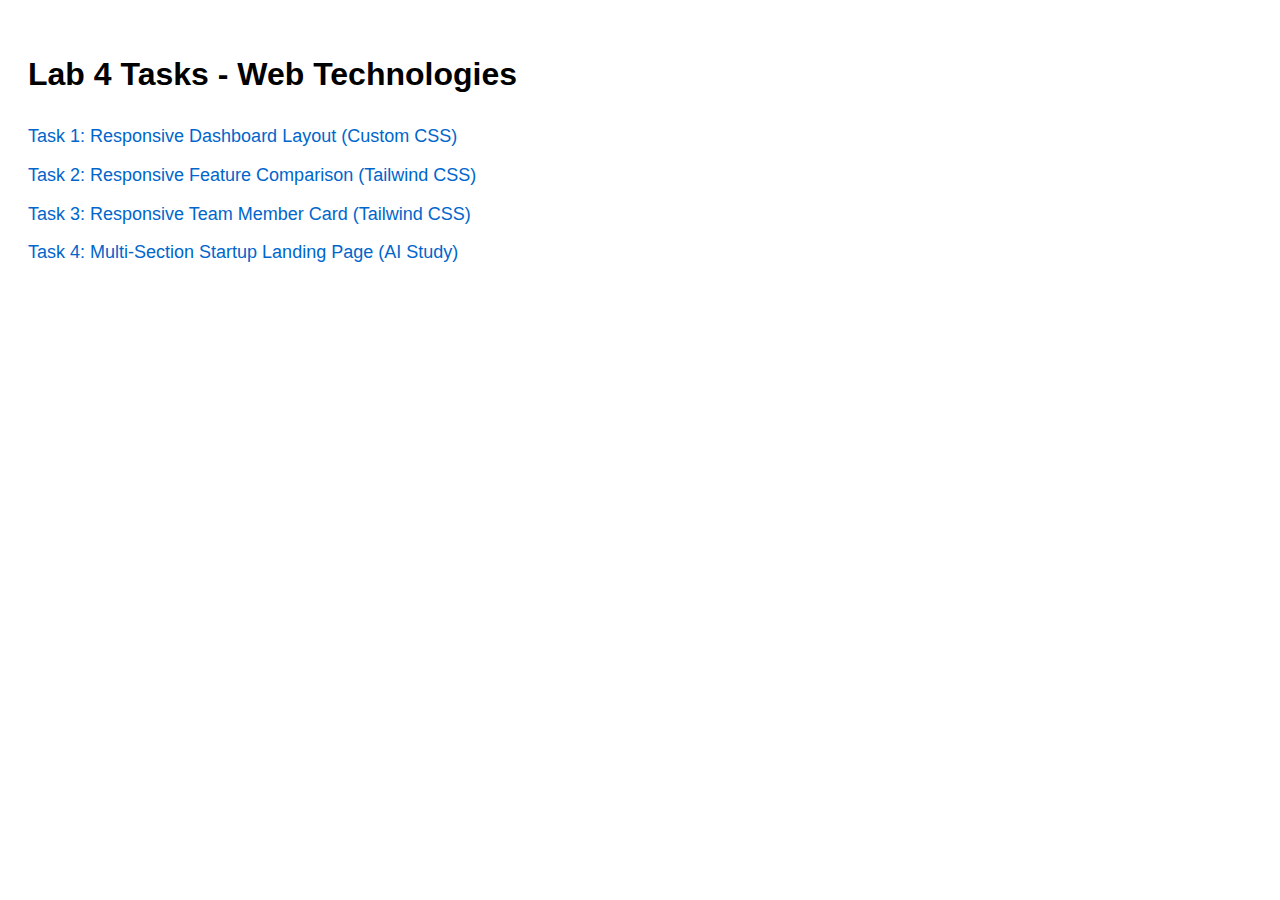
<file: i222517 , lab4/index.html>
<!DOCTYPE html>
<html lang="en">

<head>
    <meta charset="UTF-8">
    <meta name="viewport" content="width=device-width, initial-scale=1.0">
    <title>Lab 4 Tasks</title>
    <style>
        body {
            font-family: sans-serif;
            padding: 20px;
            line-height: 1.6;
        }

        ul {
            list-style-type: none;
            padding: 0;
        }

        li {
            margin-bottom: 10px;
        }

        a {
            text-decoration: none;
            color: #0066cc;
            font-size: 18px;
        }

        a:hover {
            text-decoration: underline;
        }
    </style>
</head>

<body>
    <h1>Lab 4 Tasks - Web Technologies</h1>
    <ul>
        <li><a href="task1_dashboard.html">Task 1: Responsive Dashboard Layout (Custom CSS)</a></li>
        <li><a href="task2_feature_comparison.html">Task 2: Responsive Feature Comparison (Tailwind CSS)</a></li>
        <li><a href="task3_team_card.html">Task 3: Responsive Team Member Card (Tailwind CSS)</a></li>
        <li><a href="task4_landing_page.html">Task 4: Multi-Section Startup Landing Page (AI Study)</a></li>
    </ul>
</body>

</html>
</file>
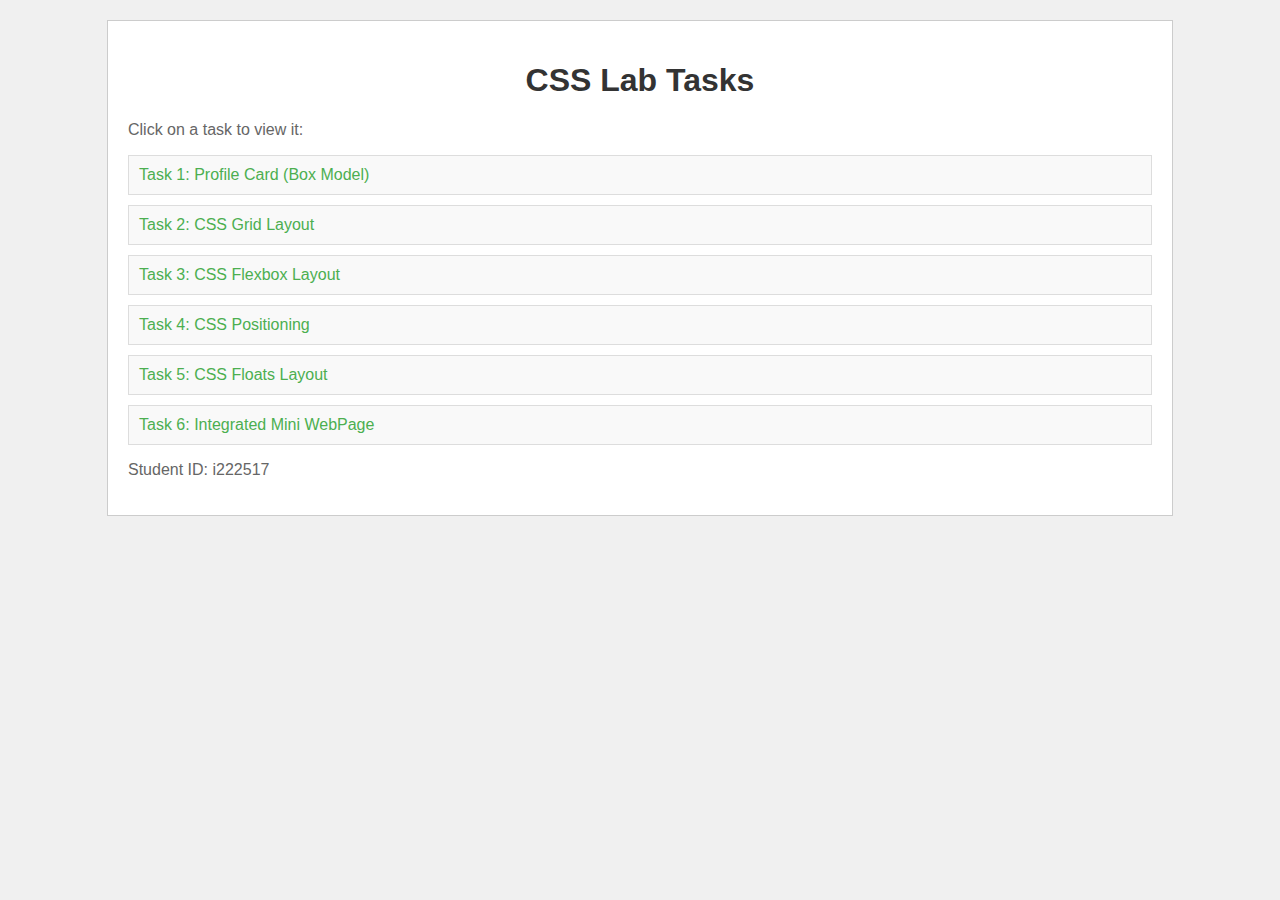
<file: i222517_Lab3_CSS/index.html>
<!DOCTYPE html>
<html lang="en">

<head>
    <meta charset="UTF-8">
    <meta name="viewport" content="width=device-width, initial-scale=1.0">
    <title>CSS Lab Tasks</title>
    <link rel="stylesheet" href="css/main.css">
</head>

<body>
    <div class="container">
        <h1>CSS Lab Tasks</h1>
        <p>Click on a task to view it:</p>

        <ul class="task-list">
            <li><a href="task1.html">Task 1: Profile Card (Box Model)</a></li>
            <li><a href="task2.html">Task 2: CSS Grid Layout</a></li>
            <li><a href="task3.html">Task 3: CSS Flexbox Layout</a></li>
            <li><a href="task4.html">Task 4: CSS Positioning</a></li>
            <li><a href="task5.html">Task 5: CSS Floats Layout</a></li>
            <li><a href="task6.html">Task 6: Integrated Mini WebPage</a></li>
        </ul>

        <p>Student ID: i222517</p>
    </div>
</body>

</html>
</file>
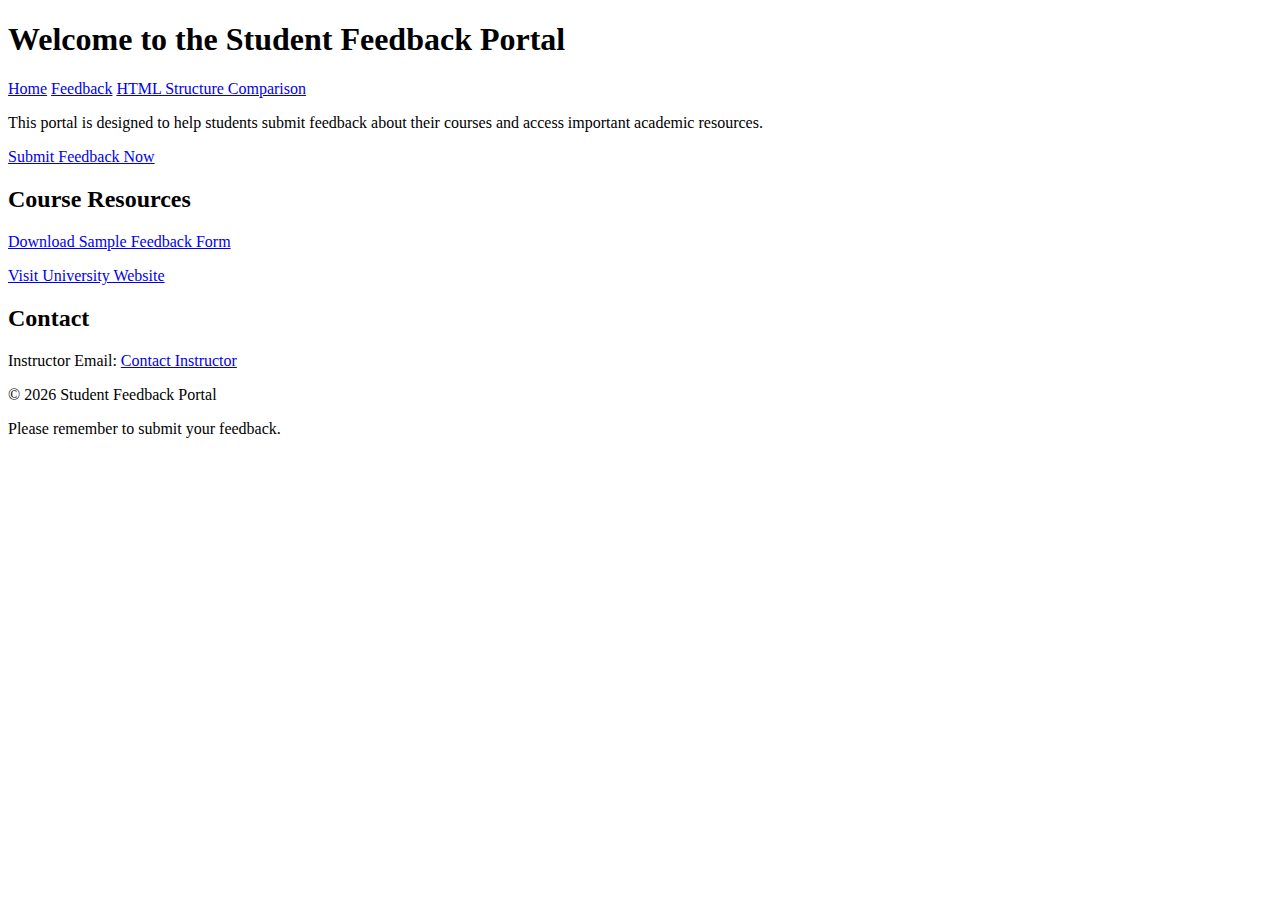
<file: q2/index.html>
<!DOCTYPE html>
<html>
<head>
    <title>Student Feedback Portal</title>
</head>
<body>


<header>
    <h1>Welcome to the Student Feedback Portal</h1>

    <nav>
        <a href="index.html">Home</a> 
        <a href="feedback.html">Feedback</a> 
        <a href="xhtml-vs-html5.html">HTML Structure Comparison</a>
    </nav>
</header>





    <p>
        This portal is designed to help students submit feedback about their courses
        and access important academic resources.
    </p>

    <a href="feedback.html#feedback">
        Submit Feedback Now
    </a>




<section>
    <h2>Course Resources</h2>

    <p>
        <a href="feedback-form.pdf" download>
            Download Sample Feedback Form
        </a>
    </p>

    <p>
        <a href="https://www.nu.edu.pk/" target="_blank">
            Visit University Website
        </a>
    </p>
</section>




    <h2>Contact</h2>

    <p>
        Instructor Email:
        <a href="mailto:feedback@university.edu">
            Contact Instructor
        </a>
    </p>



<footer>
    <p>© 2026 Student Feedback Portal</p>
    <p>Please remember to submit your feedback.</p>
</footer>

</body>
</html>
</file>
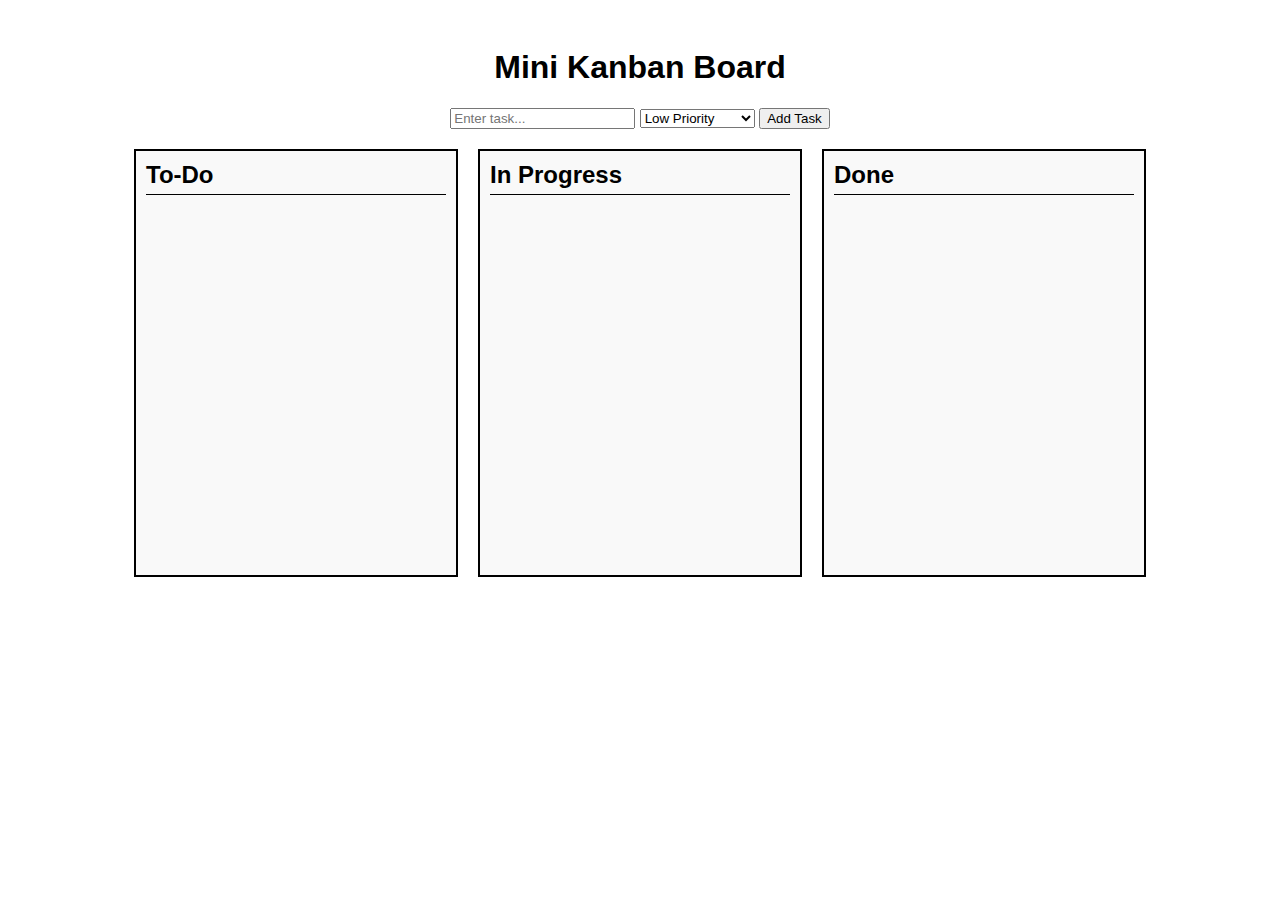
<file: i222517 , lab7/Task3_KanbanBoard.html>
<!DOCTYPE html>
<html lang="en">

<head>
    <meta charset="UTF-8">
    <meta name="viewport" content="width=device-width, initial-scale=1.0">
    <title>Task 3: Kanban Board</title>
    <style>
        body {
            font-family: Arial, sans-serif;
            padding: 20px;
            text-align: center;
        }

        .input-box {
            margin-bottom: 20px;
        }

        #board {
            display: flex;
            justify-content: center;
            gap: 20px;
            text-align: left;
        }

        .column {
            width: 300px;
            border: 2px solid black;
            min-height: 400px;
            padding: 10px;
            background-color: #f9f9f9;
        }

        .column h2 {
            border-bottom: 1px solid black;
            padding-bottom: 5px;
            margin-top: 0;
        }

        .dropzone {
            min-height: 350px;
        }

        .task {
            border: 1px solid #333;
            padding: 10px;
            margin-bottom: 10px;
            cursor: grab;
            background-color: white;
        }

        .task.low {
            border-left: 5px solid green;
        }

        .task.medium {
            border-left: 5px solid orange;
        }

        .task.high {
            border-left: 5px solid red;
        }

        .delete-btn {
            float: right;
            cursor: pointer;
            color: red;
            font-weight: bold;
            border: none;
            background: none;
        }
    </style>
</head>

<body>
    <h1>Mini Kanban Board</h1>

    <div class="input-box">
        <input type="text" id="task-input" placeholder="Enter task...">
        <select id="priority-select">
            <option value="low">Low Priority</option>
            <option value="medium">Medium Priority</option>
            <option value="high">High Priority</option>
        </select>
        <button id="add-btn">Add Task</button>
    </div>

    <div id="board">
        <div class="column" data-column="todo" id="col-todo">
            <h2>To-Do</h2>
            <div class="dropzone" id="zone-todo"></div>
        </div>
        <div class="column" data-column="in-progress" id="col-progress">
            <h2>In Progress</h2>
            <div class="dropzone" id="zone-progress"></div>
        </div>
        <div class="column" data-column="done" id="col-done">
            <h2>Done</h2>
            <div class="dropzone" id="zone-done"></div>
        </div>
    </div>

    <script>
        const input = document.getElementById('task-input');
        const prioritySelect = document.getElementById('priority-select');
        const btn = document.getElementById('add-btn');

        const todoZone = document.getElementById('zone-todo');
        const progressZone = document.getElementById('zone-progress');
        const doneZone = document.getElementById('zone-done');
        const dropzones = document.querySelectorAll('.dropzone');

        let tasks = JSON.parse(localStorage.getItem('myTasks')) || [];

        function saveParams() {
            localStorage.setItem('myTasks', JSON.stringify(tasks));
        }

        btn.onclick = () => {
            const val = input.value.trim();
            if (val === '') return;

            const t = { id: Date.now().toString(), text: val, priority: prioritySelect.value, status: 'todo' };
            tasks.push(t);
            saveParams();
            renderTasks();
            input.value = '';
        };

        function renderTasks() {
            todoZone.innerHTML = ''; progressZone.innerHTML = ''; doneZone.innerHTML = '';
            tasks.forEach(task => {
                const el = document.createElement('div');
                el.className = 'task ' + task.priority;
                el.draggable = true;
                el.dataset.id = task.id;

                const txt = document.createElement('span');
                txt.textContent = task.text;

                const del = document.createElement('button');
                del.textContent = 'X';
                del.className = 'delete-btn';
                del.onclick = () => {
                    tasks = tasks.filter(t => t.id !== task.id);
                    saveParams();
                    renderTasks();
                };

                el.appendChild(txt);
                el.appendChild(del);

                el.ondragstart = (e) => e.dataTransfer.setData('task_id', task.id);

                if (task.status === 'todo') todoZone.appendChild(el);
                else if (task.status === 'in-progress') progressZone.appendChild(el);
                else doneZone.appendChild(el);
            });
        }

        dropzones.forEach(zone => {
            zone.ondragover = (e) => e.preventDefault();
            zone.ondrop = (e) => {
                e.preventDefault();
                const id = e.dataTransfer.getData('task_id');
                const task = tasks.find(t => t.id === id);
                if (task) {
                    task.status = zone.parentElement.dataset.column;
                    saveParams();
                    renderTasks();
                }
            };
        });

        renderTasks();
    </script>
</body>

</html>
</file>
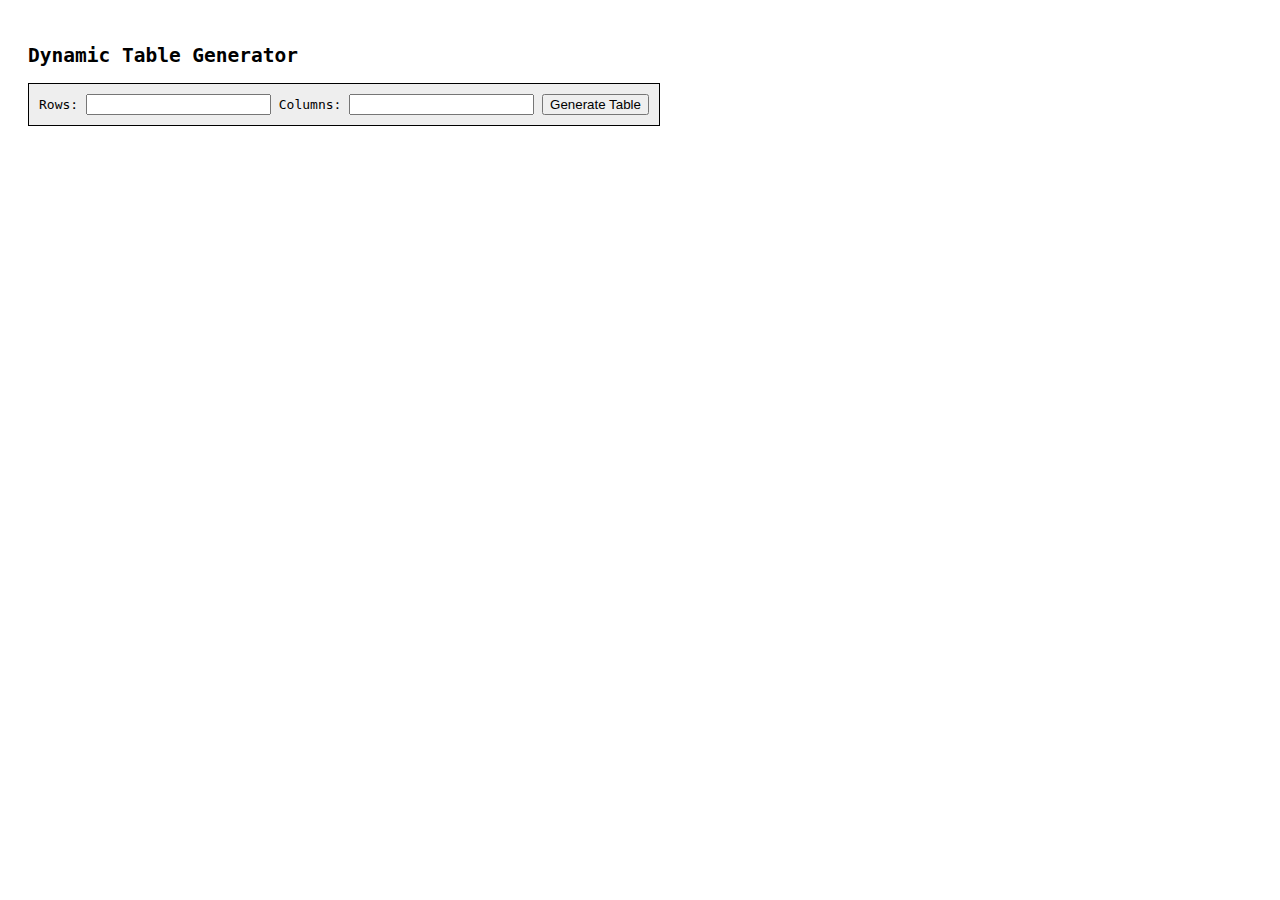
<file: i222517 , lab7/Task4_TableGenerator.html>
<!DOCTYPE html>
<html lang="en">

<head>
    <meta charset="UTF-8">
    <meta name="viewport" content="width=device-width, initial-scale=1.0">
    <title>Task 4: Dynamic Table</title>
    <style>
        body {
            font-family: monospace;
            padding: 20px;
        }

        .controls {
            margin-bottom: 20px;
            padding: 10px;
            border: 1px solid black;
            display: inline-block;
            background-color: #eee;
        }

        table {
            border-collapse: collapse;
            margin-top: 10px;
        }

        td {
            border: 1px solid black;
            padding: 10px;
            text-align: center;
        }

        /* Alternating rows handled by JS, but keeping CSS empty just in case */
        .error {
            color: red;
            font-weight: bold;
        }
    </style>
</head>

<body>
    <h2>Dynamic Table Generator</h2>

    <div class="controls">
        <label>Rows: <input type="number" id="rows" min="1"></label>
        <label>Columns: <input type="number" id="cols" min="1"></label>
        <button id="gen-btn">Generate Table</button>
        <div id="error" class="error"></div>
    </div>

    <table id="mytable"></table>

    <script>
        const btn = document.getElementById('gen-btn');
        const rInput = document.getElementById('rows');
        const cInput = document.getElementById('cols');
        const table = document.getElementById('mytable');
        const errorDiv = document.getElementById('error');

        btn.onclick = () => {
            errorDiv.textContent = '';
            table.innerHTML = '';
            const r = parseInt(rInput.value);
            const c = parseInt(cInput.value);

            if (isNaN(r) || isNaN(c) || r <= 0 || c <= 0) {
                errorDiv.textContent = "Please enter positive numbers.";
                return;
            }

            for (let i = 1; i <= r; i++) {
                const tr = document.createElement('tr');

                // Style alternating rows
                if (i % 2 === 0) {
                    tr.style.backgroundColor = '#ddd';
                }

                for (let j = 1; j <= c; j++) {
                    const td = document.createElement('td');
                    td.textContent = `(${i}, ${j})`;

                    // Hover effects using JS
                    td.onmouseenter = () => { td.style.backgroundColor = 'yellow'; };
                    td.onmouseleave = () => { td.style.backgroundColor = ''; };

                    tr.appendChild(td);
                }
                table.appendChild(tr);
            }
        };
    </script>
</body>

</html>
</file>
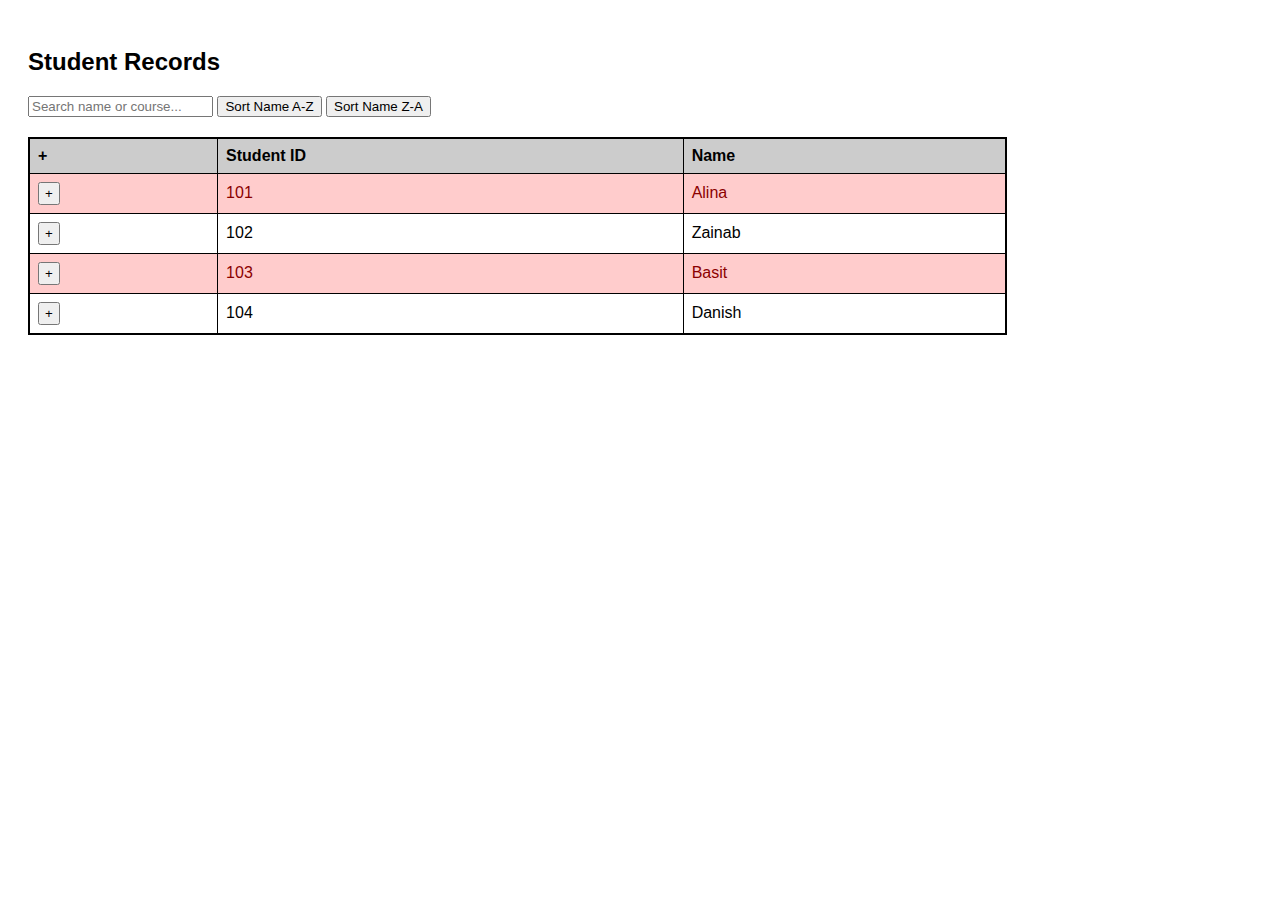
<file: i222517 , lab7/Task5_NestedTable.html>
<!DOCTYPE html>
<html lang="en">

<head>
    <meta charset="UTF-8">
    <meta name="viewport" content="width=device-width, initial-scale=1.0">
    <title>Task 5: Nested Table</title>
    <style>
        body {
            font-family: Arial, sans-serif;
            padding: 20px;
        }

        .controls {
            margin-bottom: 20px;
        }

        table {
            width: 80%;
            border-collapse: collapse;
            margin-top: 10px;
            border: 2px solid black;
        }

        th,
        td {
            border: 1px solid black;
            padding: 8px;
            text-align: left;
        }

        th {
            background-color: #ccc;
        }

        .critical {
            background-color: #ffcccc;
            color: darkred;
        }

        .nested-row {
            display: none;
            background-color: #f9f9f9;
        }

        .open {
            display: table-row;
        }

        table.inner-table {
            width: 90%;
            margin: 10px auto;
            border: 1px solid gray;
        }

        button.toggle-btn {
            cursor: pointer;
            padding: 2px 5px;
        }
    </style>
</head>

<body>
    <h2>Student Records</h2>

    <div class="controls">
        <input type="text" id="search" placeholder="Search name or course...">
        <button id="sort-asc">Sort Name A-Z</button>
        <button id="sort-desc">Sort Name Z-A</button>
    </div>

    <table id="main-table">
        <thead>
            <tr>
                <th>+</th>
                <th>Student ID</th>
                <th>Name</th>
            </tr>
        </thead>
        <tbody id="tb"></tbody>
    </table>

    <script>
        const students = [
            { id: '101', name: 'Alina', courses: [{ name: 'Math', score: 85 }, { name: 'Physics', score: 40 }] },
            { id: '102', name: 'Zainab', courses: [{ name: 'CS', score: 90 }, { name: 'History', score: 60 }] },
            { id: '103', name: 'Basit', courses: [{ name: 'English', score: 45 }] },
            { id: '104', name: 'Danish', courses: [{ name: 'Math', score: 95 }] }
        ];

        const tbody = document.getElementById('tb');
        let currentSort = 'none';

        function render(data) {
            tbody.innerHTML = '';

            data.forEach(s => {
                const tr = document.createElement('tr');

                // check if score < 50
                const hasFail = s.courses.some(c => c.score < 50);
                if (hasFail) tr.className = 'critical';

                const tdToggle = document.createElement('td');
                const btn = document.createElement('button');
                btn.className = 'toggle-btn';
                btn.textContent = '+';
                tdToggle.appendChild(btn);

                const tdId = document.createElement('td');
                tdId.textContent = s.id;

                const tdName = document.createElement('td');
                tdName.textContent = s.name;

                tr.appendChild(tdToggle);
                tr.appendChild(tdId);
                tr.appendChild(tdName);
                tbody.appendChild(tr);

                // nested row
                const trNested = document.createElement('tr');
                trNested.className = 'nested-row';
                const tdNested = document.createElement('td');
                tdNested.colSpan = 3;

                const innertb = document.createElement('table');
                innertb.className = 'inner-table';
                innertb.innerHTML = '<tr><th>Course</th><th>Score</th></tr>';
                s.courses.forEach(c => {
                    const row2 = document.createElement('tr');
                    row2.innerHTML = `<td>${c.name}</td><td>${c.score}</td>`;
                    innertb.appendChild(row2);
                });
                tdNested.appendChild(innertb);
                trNested.appendChild(tdNested);
                tbody.appendChild(trNested);

                btn.onclick = () => {
                    trNested.classList.toggle('open');
                    btn.textContent = btn.textContent === '+' ? '-' : '+';
                };
            });
        }

        const input = document.getElementById('search');
        function filterData() {
            let q = input.value.toLowerCase();
            let filtered = students.filter(s => {
                const namematch = s.name.toLowerCase().includes(q);
                const coursematch = s.courses.some(c => c.name.toLowerCase().includes(q));
                return namematch || coursematch;
            });

            if (currentSort === 'asc') filtered.sort((a, b) => a.name.localeCompare(b.name));
            if (currentSort === 'desc') filtered.sort((a, b) => b.name.localeCompare(a.name));

            render(filtered);
        }

        input.oninput = filterData;
        document.getElementById('sort-asc').onclick = () => { currentSort = 'asc'; filterData(); };
        document.getElementById('sort-desc').onclick = () => { currentSort = 'desc'; filterData(); };

        render(students);
    </script>
</body>

</html>
</file>
<file: i222517_Lab3_CSS/css/main.css>
/* Main CSS - Basic Styling */

body {
    font-family: Arial, sans-serif;
    margin: 0;
    padding: 0;
    background-color: #f0f0f0;
}

.container {
    width: 80%;
    margin: 20px auto;
    padding: 20px;
    background-color: white;
    border: 1px solid #ccc;
}

h1 {
    color: #333;
    text-align: center;
}

p {
    color: #666;
}

/* Task List Styling */
.task-list {
    list-style-type: none;
    padding: 0;
}

.task-list li {
    margin: 10px 0;
    padding: 10px;
    background-color: #f9f9f9;
    border: 1px solid #ddd;
}

.task-list a {
    color: #4CAF50;
    text-decoration: none;
}

.task-list a:hover {
    text-decoration: underline;
}

/* Back Link */
.back-link {
    display: inline-block;
    margin-bottom: 20px;
    color: #4CAF50;
    text-decoration: none;
}

.back-link:hover {
    text-decoration: underline;
}
</file>
